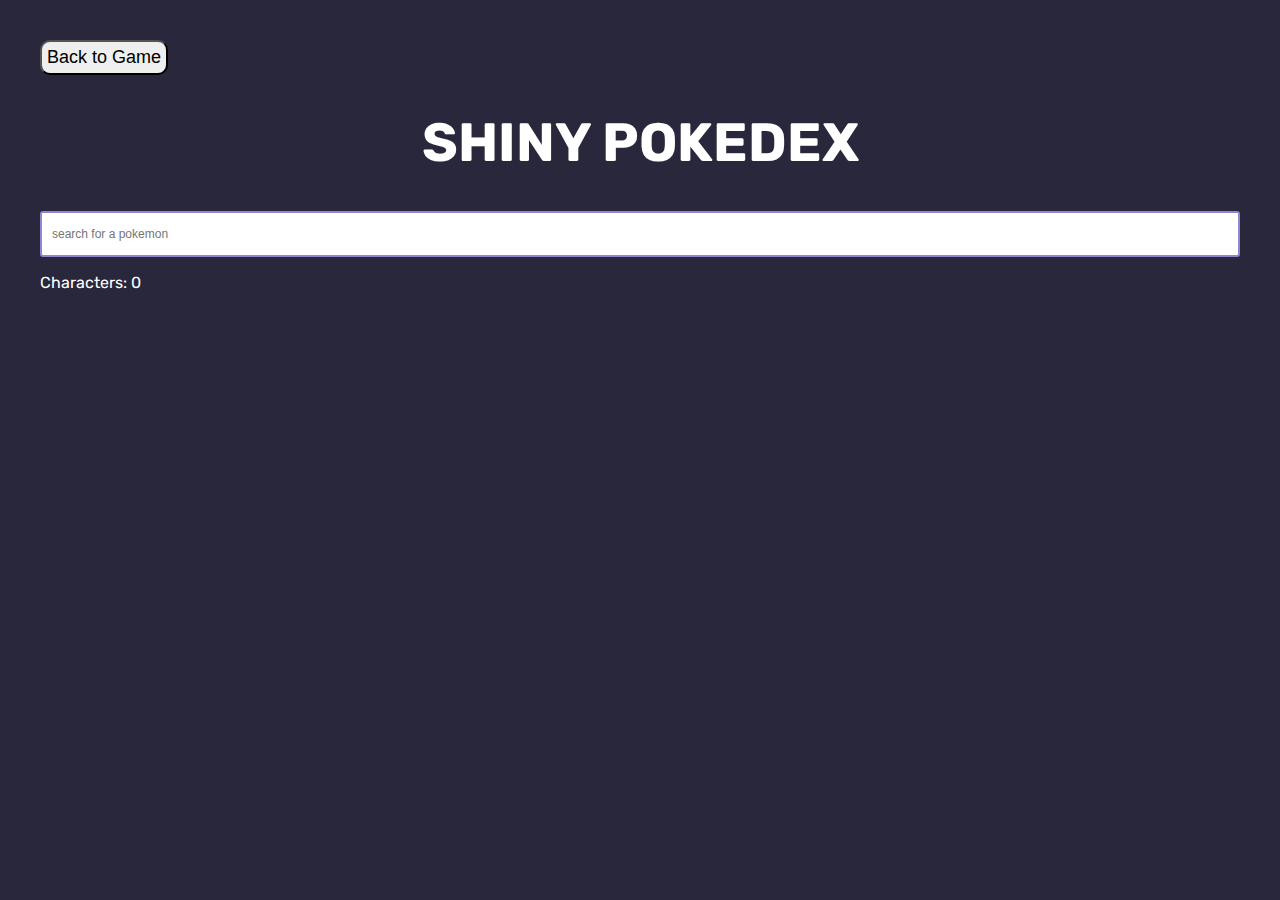
<file: pokedex.html>
<!DOCTYPE html>
<html lang="en">
  <head>
    <meta charset="UTF-8" />
    <meta http-equiv="X-UA-Compatible" content="IE=edge" />
    <meta name="viewport" content="width=device-width, initial-scale=1.0" />
    <title>Pokedex</title>
    <link rel="stylesheet" href="style.css" />
    <link rel="preconnect" href="https://fonts.googleapis.com" />
    <link rel="preconnect" href="https://fonts.gstatic.com" crossorigin />
    <link
      href="https://fonts.googleapis.com/css2?family=Rubik:wght@500&display=swap"
      rel="stylesheet"
    />
  </head>
  <body>
    <div class="container">
      <a href="index.html">
        <input id="gameButton" type="button" value="Back to Game" />
      </a>
      <h1>Shiny Pokedex</h1>
      <input
        type="text"
        name="searchBar"
        id="searchBar"
        placeholder="search for a pokemon"
        onkeyup="countChars(this);"
      />
      <div id="counters">
        <p id="charNum">Characters: 0</p>
        <p id="arrayLength"></p>
      </div>
      <button onclick="topFunction()" id="topBtn" title="Go to top">Top</button>
      <ol id="pokedex"></ol>
    </div>
    <script src="pokedex.js"></script>
  </body>
</html>
</file>
<file: style.css>
body {
  background-color: rgb(41, 39, 60);
  margin: 0;
  font-family: rubik;
}

.card {
  list-style: none;
  padding: 40px;
  background-color: rgb(30, 33, 34);
  color: #ffffff;
  text-align: center;
}

.card:hover {
  animation: bounce 0.5s linear;
  cursor: pointer;
}

.card-title {
  text-transform: uppercase;
  font-weight: normal;
  margin-top: 0;
  margin-bottom: 0;
}

.card-subtitle {
  font-weight: lighter;
  color: #666;
  margin-top: 5px;
}

.card-image {
  height: 180px;
}

#pokedex {
  padding-inline-start: 0;
  display: grid;
  grid-template-columns: repeat(auto-fit, minmax(320px, 1fr));
  grid-gap: 20px;
}

.container {
  padding: 40px;
  margin: 0 auto;
}

h1 {
  color: #ffffff;
  text-transform: uppercase;
  text-align: center;
  font-size: 54px;
}

@keyframes bounce {
  20% {
    transform: translateY(-6px);
  }
  40% {
    transform: translateY(0px);
  }
  60% {
    transform: translateY(-2px);
  }
  80% {
    transform: translateY(0px);
  }
}

.popup {
  position: fixed;
  top: 0;
  left: 0;
  height: 100vh;
  width: 100vw;
  background: rgb(30, 33, 34);
  opacity: 0.97;
  display: flex;
  justify-content: center;
  align-items: center;
}

#closeBtn {
  position: absolute;
  top: 20px;
  right: 20px;
}

#closeBtn {
  background-color: rgb(87, 82, 127);
  padding: 10px 20px;
  border: none;
  color: white;
  border-radius: 3px;
  transition: transform 100ms;
  font-weight: bold;
}

button:hover {
  cursor: pointer;
  transform: translateY(-1px);
  box-shadow: 0px 1px 2px rgb(255, 255, 255);
}

#topBtn {
  display: none;
  position: fixed;
  top: 20px;
  left: 20px;
  z-index: 99;
  border: none;
  outline: none;
  background-color: rgb(87, 82, 127);
  color: white;
  cursor: pointer;
  padding: 5px;
  border-radius: 10px;
  font-size: 18px;
}

#myBtn:hover {
  border: 2px solid #ffffff;
}

#gameButton {
  cursor: pointer;
  padding: 5px;
  border-radius: 10px;
  font-size: 18px;
  z-index: 2;
}

#searchBar {
  width: 98%;
  height: 32px;
  border-radius: 3px;
  border: 2px solid rgb(142, 134, 209);
  padding: 5px 10px;
  font-size: 12px;
}

#counters {
  display: flex;
}

#charNum {
  color: white;
}

#arrayLength {
  color: white;
  padding-left: 50px;
}
</file>
